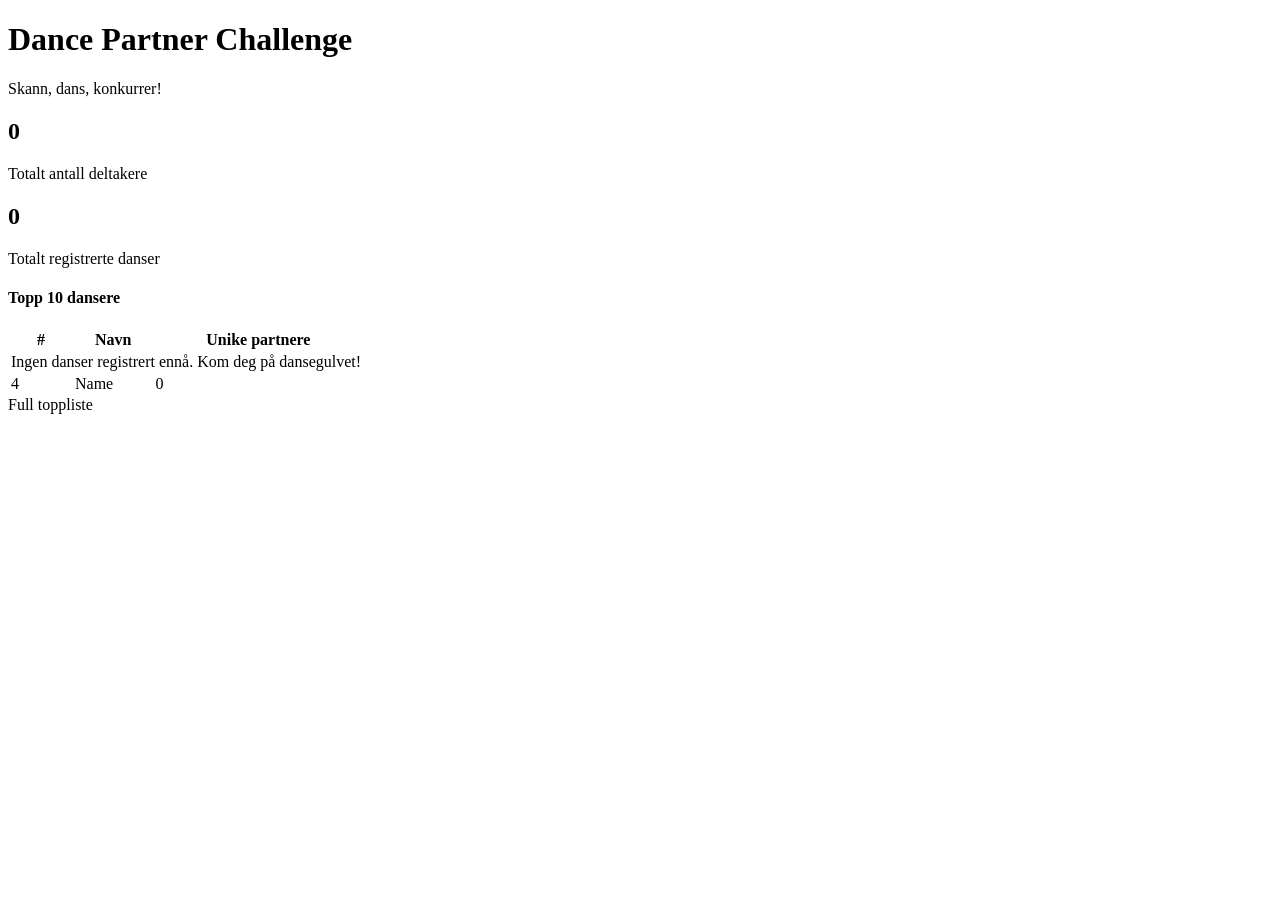
<file: src/main/resources/templates/index.html>
<!DOCTYPE html>
<html xmlns:th="http://www.thymeleaf.org" lang="en">
<head th:replace="~{fragments/layout :: head('Hjem')}"></head>
<body class="bg-dark-dance">
<nav th:replace="~{fragments/layout :: navbar}"></nav>

<div class="container py-5">
    <div class="text-center mb-5">
        <div class="event-logo mb-4">
            <i class="bi bi-music-note-beamed display-1 text-dance"></i>
        </div>
        <h1 class="display-4 fw-bold text-white">Dance Partner Challenge</h1>
        <p class="lead text-light">Skann, dans, konkurrer!</p>
    </div>

    <div class="row g-4 mb-5">
        <div class="col-md-6">
            <div class="card stat-card text-center h-100">
                <div class="card-body">
                    <i class="bi bi-people display-4 text-dance"></i>
                    <h2 class="display-5 fw-bold text-white mt-2" th:text="${totalParticipants}">0</h2>
                    <p class="text-light">Totalt antall deltakere</p>
                </div>
            </div>
        </div>
        <div class="col-md-6">
            <div class="card stat-card text-center h-100">
                <div class="card-body">
                    <i class="bi bi-heart display-4 text-dance"></i>
                    <h2 class="display-5 fw-bold text-white mt-2" th:text="${totalDances}">0</h2>
                    <p class="text-light">Totalt registrerte danser</p>
                </div>
            </div>
        </div>
    </div>

    <div class="card bg-card">
        <div class="card-header bg-dance text-white">
            <h4 class="mb-0"><i class="bi bi-trophy me-2"></i>Topp 10 dansere</h4>
        </div>
        <div class="card-body p-0">
            <div class="table-responsive">
                <table class="table table-dark table-hover mb-0">
                    <thead>
                        <tr>
                            <th width="60">#</th>
                            <th>Navn</th>
                            <th class="text-end">Unike partnere</th>
                        </tr>
                    </thead>
                    <tbody>
                        <tr th:if="${#lists.isEmpty(leaderboard)}">
                            <td colspan="3" class="text-center text-white py-4">Ingen danser registrert ennå. Kom deg på dansegulvet!</td>
                        </tr>
                        <tr th:each="entry : ${leaderboard}"
                            th:class="${entry.rank == 1 ? 'table-warning' : (entry.rank == 2 ? 'table-secondary' : (entry.rank == 3 ? 'rank-bronze' : ''))}">
                            <td>
                                <span th:if="${entry.rank == 1}"><i class="bi bi-trophy-fill text-warning"></i></span>
                                <span th:if="${entry.rank == 2}"><i class="bi bi-trophy-fill text-secondary"></i></span>
                                <span th:if="${entry.rank == 3}"><i class="bi bi-trophy-fill text-bronze"></i></span>
                                <span th:if="${entry.rank > 3}" th:text="${entry.rank}">4</span>
                            </td>
                            <td>
                                <a th:href="@{/participant/{id}(id=${entry.participantId})}"
                                   class="text-decoration-none text-white fw-bold"
                                   th:text="${entry.name}">Name</a>
                            </td>
                            <td class="text-end fw-bold" th:text="${entry.uniquePartners}">0</td>
                        </tr>
                    </tbody>
                </table>
            </div>
        </div>
    </div>

    <div class="text-center mt-4">
        <a th:href="@{/leaderboard}" class="btn btn-dance btn-lg">
            <i class="bi bi-arrows-fullscreen me-2"></i>Full toppliste
        </a>
    </div>
</div>

<footer th:replace="~{fragments/layout :: footer}"></footer>
<div th:replace="~{fragments/layout :: scripts}"></div>
</body>
</html>
</file>
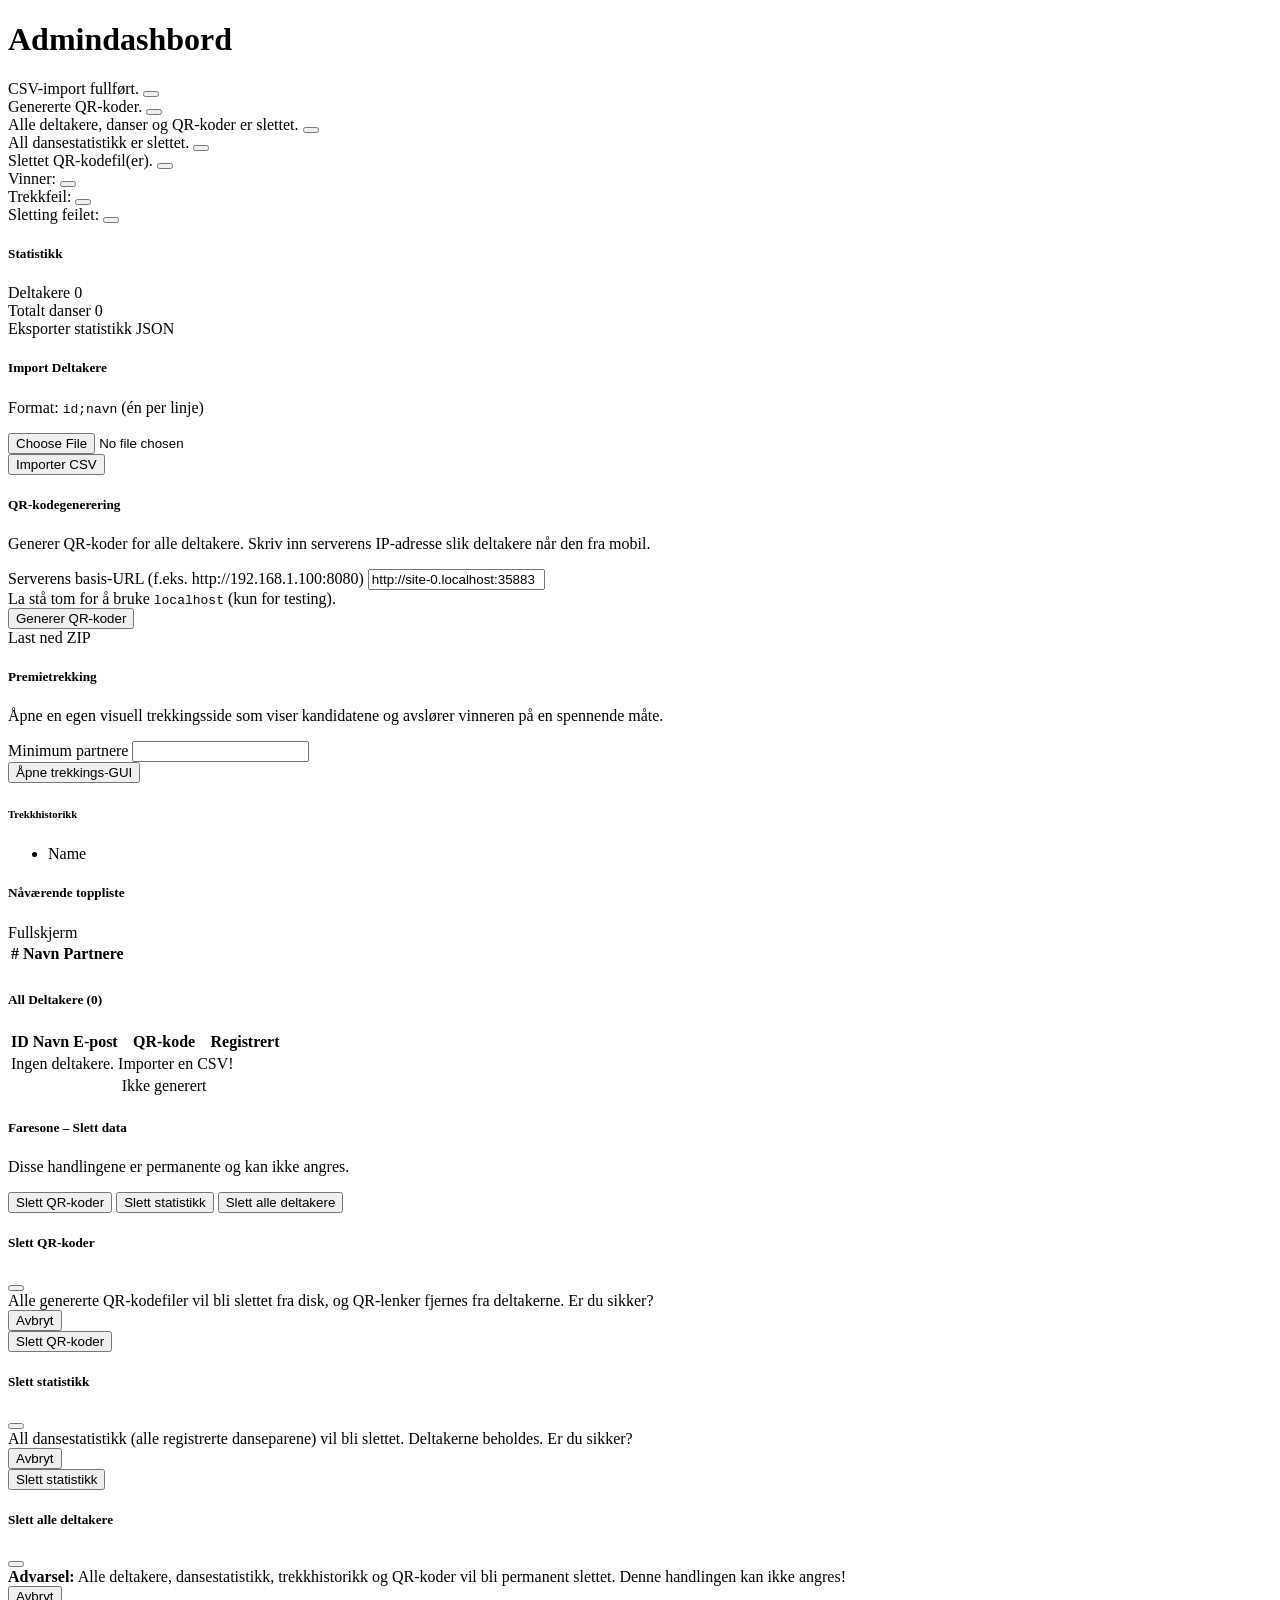
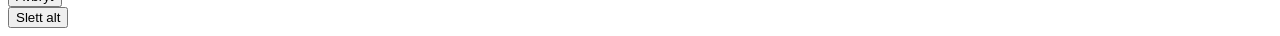
<file: src/main/resources/templates/admin.html>
<!DOCTYPE html>
<html xmlns:th="http://www.thymeleaf.org" lang="en">
<head th:replace="~{fragments/layout :: head('Admindashbord')}"></head>
<body class="bg-dark-dance">
<nav th:replace="~{fragments/layout :: navbar}"></nav>

<div class="container-fluid py-4">
    <h1 class="text-white fw-bold mb-4"><i class="bi bi-gear me-2"></i>Admindashbord</h1>

    <div th:if="${param.imported}" class="alert alert-success alert-dismissible fade show">
        <i class="bi bi-check-circle me-2"></i>CSV-import fullført.
        <button type="button" class="btn-close" data-bs-dismiss="alert"></button>
    </div>
    <div th:if="${param.qrGenerated}" class="alert alert-success alert-dismissible fade show">
        <i class="bi bi-check-circle me-2"></i>Genererte <span th:text="${param.qrGenerated}"></span> QR-koder.
        <button type="button" class="btn-close" data-bs-dismiss="alert"></button>
    </div>
    <div th:if="${param.deletedParticipants}" class="alert alert-warning alert-dismissible fade show">
        <i class="bi bi-trash me-2"></i>Alle deltakere, danser og QR-koder er slettet.
        <button type="button" class="btn-close" data-bs-dismiss="alert"></button>
    </div>
    <div th:if="${param.deletedStatistics}" class="alert alert-warning alert-dismissible fade show">
        <i class="bi bi-trash me-2"></i>All dansestatistikk er slettet.
        <button type="button" class="btn-close" data-bs-dismiss="alert"></button>
    </div>
    <div th:if="${param.deletedQr}" class="alert alert-warning alert-dismissible fade show">
        <i class="bi bi-trash me-2"></i>Slettet <span th:text="${param.deletedQr}"></span> QR-kodefil(er).
        <button type="button" class="btn-close" data-bs-dismiss="alert"></button>
    </div>
    <div th:if="${param.winner}" class="alert alert-warning alert-dismissible fade show fs-4 text-center">
        <i class="bi bi-trophy-fill me-2"></i>Vinner: <strong th:text="${param.winner}"></strong>
        <button type="button" class="btn-close" data-bs-dismiss="alert"></button>
    </div>
    <div th:if="${param.drawError}" class="alert alert-danger alert-dismissible fade show">
        Trekkfeil: <span th:text="${param.drawError}"></span>
        <button type="button" class="btn-close" data-bs-dismiss="alert"></button>
    </div>
    <div th:if="${param.deleteError}" class="alert alert-danger alert-dismissible fade show">
        <i class="bi bi-exclamation-triangle me-2"></i>Sletting feilet: <span th:text="${param.deleteError}"></span>
        <button type="button" class="btn-close" data-bs-dismiss="alert"></button>
    </div>

    <div class="row g-4">
        <div class="col-lg-4">
            <div class="card bg-card h-100">
                <div class="card-header bg-dance text-white">
                    <h5 class="mb-0"><i class="bi bi-bar-chart me-2"></i>Statistikk</h5>
                </div>
                <div class="card-body">
                    <div class="stat-item d-flex justify-content-between py-2 border-bottom border-secondary">
                        <span class="text-light">Deltakere</span>
                        <span class="text-white fw-bold" th:text="${#lists.size(participants)}">0</span>
                    </div>
                    <div class="stat-item d-flex justify-content-between py-2">
                        <span class="text-light">Totalt danser</span>
                        <span class="text-white fw-bold" th:text="${totalDances}">0</span>
                    </div>
                    <div class="mt-3">
                        <a th:href="@{/api/statistics}" class="btn btn-outline-dance btn-sm" target="_blank">
                            <i class="bi bi-download me-1"></i>Eksporter statistikk JSON
                        </a>
                    </div>
                </div>
            </div>
        </div>

        <div class="col-lg-4">
            <div class="card bg-card h-100">
                <div class="card-header bg-dance text-white">
                    <h5 class="mb-0"><i class="bi bi-file-earmark-csv me-2"></i>Import Deltakere</h5>
                </div>
                <div class="card-body">
                    <p class="text-white small">Format: <code>id;navn</code> (én per linje)</p>
                    <form th:action="@{/admin/import-csv}" method="post" enctype="multipart/form-data">
                        <div class="mb-3">
                            <input type="file" class="form-control bg-dark text-white border-dance"
                                   name="file" accept=".csv,.txt" required/>
                        </div>
                        <button type="submit" class="btn btn-dance w-100">
                            <i class="bi bi-upload me-2"></i>Importer CSV
                        </button>
                    </form>
                </div>
            </div>
        </div>

        <div class="col-lg-4">
            <div class="card bg-card h-100">
                <div class="card-header bg-dance text-white">
                    <h5 class="mb-0"><i class="bi bi-qr-code me-2"></i>QR-kodegenerering</h5>
                </div>
                <div class="card-body">
                    <p class="text-white small">Generer QR-koder for alle deltakere. Skriv inn serverens IP-adresse slik deltakere når den fra mobil.</p>
                    <form th:action="@{/admin/generate-qr}" method="post" class="mb-3">
                        <div class="mb-2">
                            <label class="form-label text-white small">Serverens basis-URL <span class="text-white">(f.eks. http://192.168.1.100:8080)</span></label>
                            <input type="url" class="form-control bg-dark text-white border-dance"
                                   name="baseUrl" placeholder="http://192.168.1.100:8080"
                                   id="baseUrlInput"/>
                            <div class="form-text text-white">La stå tom for å bruke <code>localhost</code> (kun for testing).</div>
                        </div>
                        <button type="submit" class="btn btn-dance w-100">
                            <i class="bi bi-qr-code me-2"></i>Generer QR-koder
                        </button>
                    </form>
                    <a th:href="@{/admin/download-qr}" class="btn btn-outline-dance w-100">
                        <i class="bi bi-file-zip me-2"></i>Last ned ZIP
                    </a>
                </div>
            </div>
        </div>

        <div class="col-lg-6">
            <div class="card bg-card">
                <div class="card-header bg-dance text-white">
                    <h5 class="mb-0"><i class="bi bi-gift me-2"></i>Premietrekking</h5>
                </div>
                <div class="card-body">
                    <p class="text-white small">
                        Åpne en egen visuell trekkingsside som viser kandidatene og avslører vinneren på en spennende måte.
                    </p>

                    <form th:action="@{/admin/prize-draw}" method="get" class="d-flex gap-2 align-items-end">
                        <div class="flex-grow-1">
                            <label class="form-label text-light">Minimum partnere</label>
                            <input type="number" class="form-control bg-dark text-white border-dance"
                                   name="threshold" th:value="${defaultThreshold}" min="1" required/>
                        </div>
                        <button type="submit" class="btn btn-warning btn-lg">
                            <i class="bi bi-stars me-2"></i>Åpne trekkings-GUI
                        </button>
                    </form>

                    <div th:if="${!#lists.isEmpty(drawHistory)}" class="mt-4">
                        <h6 class="text-light">Trekkhistorikk</h6>
                        <ul class="list-group">
                            <li class="list-group-item bg-card-item text-white d-flex justify-content-between"
                                th:each="draw : ${drawHistory}">
                                <span><i class="bi bi-trophy-fill text-warning me-2"></i><span th:text="${draw.winner.name}">Name</span></span>
                                <span class="text-muted small" th:text="${#temporals.format(draw.drawnAt, 'dd.MM.yyyy HH:mm')}"></span>
                            </li>
                        </ul>
                    </div>
                </div>
            </div>
        </div>

        <div class="col-lg-6">
            <div class="card bg-card">
                <div class="card-header bg-dance text-white d-flex justify-content-between align-items-center">
                    <h5 class="mb-0"><i class="bi bi-trophy me-2"></i>Nåværende toppliste</h5>
                    <a th:href="@{/leaderboard}" class="btn btn-sm btn-outline-light" target="_blank">
                        <i class="bi bi-arrows-fullscreen me-1"></i>Fullskjerm
                    </a>
                </div>
                <div class="card-body p-0">
                    <div class="table-responsive" style="max-height:300px;overflow-y:auto">
                        <table class="table table-dark table-hover table-sm mb-0">
                            <thead>
                                <tr><th>#</th><th>Navn</th><th class="text-end">Partnere</th></tr>
                            </thead>
                            <tbody>
                                <tr th:each="entry : ${leaderboard}">
                                    <td th:text="${entry.rank}"></td>
                                    <td th:text="${entry.name}"></td>
                                    <td class="text-end text-dance fw-bold" th:text="${entry.uniquePartners}"></td>
                                </tr>
                            </tbody>
                        </table>
                    </div>
                </div>
            </div>
        </div>

        <div class="col-12">
            <div class="card bg-card">
                <div class="card-header bg-dance text-white">
                    <h5 class="mb-0"><i class="bi bi-people me-2"></i>All Deltakere (<span th:text="${#lists.size(participants)}">0</span>)</h5>
                </div>
                <div class="card-body p-0">
                    <div class="table-responsive" style="max-height:400px;overflow-y:auto">
                        <table class="table table-dark table-hover table-sm mb-0">
                            <thead>
                                <tr>
                                    <th>ID</th>
                                    <th>Navn</th>
                                    <th>E-post</th>
                                    <th>QR-kode</th>
                                    <th>Registrert</th>
                                </tr>
                            </thead>
                            <tbody>
                                <tr th:if="${#lists.isEmpty(participants)}">
                                    <td colspan="5" class="text-center text-white py-3">Ingen deltakere. Importer en CSV!</td>
                                </tr>
                                <tr th:each="p : ${participants}">
                                    <td th:text="${p.id}"></td>
                                    <td>
                                        <a th:href="@{/participant/{id}(id=${p.id})}"
                                           class="text-decoration-none text-white" th:text="${p.name}"></a>
                                    </td>
                                    <td class="text-muted" th:text="${p.email ?: '-'}"></td>
                                    <td>
                                        <a th:if="${p.qrCodeUrl}" th:href="${p.qrCodeUrl}"
                                           class="btn btn-sm btn-outline-dance" target="_blank">
                                            <i class="bi bi-qr-code"></i>
                                        </a>
                                        <span th:unless="${p.qrCodeUrl}" class="text-muted small">Ikke generert</span>
                                    </td>
                                    <td class="text-muted small"
                                        th:text="${p.createdAt != null ? #temporals.format(p.createdAt, 'dd.MM.yyyy') : '-'}"></td>
                                </tr>
                            </tbody>
                        </table>
                    </div>
                </div>
            </div>
        </div>

        <!-- Danger Zone -->
        <div class="col-12">
            <div class="card border-danger">
                <div class="card-header bg-danger text-white">
                    <h5 class="mb-0"><i class="bi bi-exclamation-triangle-fill me-2"></i>Faresone – Slett data</h5>
                </div>
                <div class="card-body">
                    <p class="text-muted small mb-3">Disse handlingene er permanente og kan ikke angres.</p>
                    <div class="d-flex flex-wrap gap-3">
                        <button type="button" class="btn btn-outline-danger"
                                data-bs-toggle="modal" data-bs-target="#deleteQrModal">
                            <i class="bi bi-qr-code me-2"></i>Slett QR-koder
                        </button>
                        <button type="button" class="btn btn-outline-danger"
                                data-bs-toggle="modal" data-bs-target="#deleteStatisticsModal">
                            <i class="bi bi-bar-chart me-2"></i>Slett statistikk
                        </button>
                        <button type="button" class="btn btn-danger"
                                data-bs-toggle="modal" data-bs-target="#deleteParticipantsModal">
                            <i class="bi bi-people me-2"></i>Slett alle deltakere
                        </button>
                    </div>
                </div>
            </div>
        </div>
    </div>
</div>

<!-- Modal: Slett QR-koder -->
<div class="modal fade" id="deleteQrModal" tabindex="-1">
    <div class="modal-dialog">
        <div class="modal-content bg-dark text-white">
            <div class="modal-header border-danger">
                <h5 class="modal-title"><i class="bi bi-qr-code me-2"></i>Slett QR-koder</h5>
                <button type="button" class="btn-close btn-close-white" data-bs-dismiss="modal"></button>
            </div>
            <div class="modal-body">
                Alle genererte QR-kodefiler vil bli slettet fra disk, og QR-lenker fjernes fra deltakerne.
                Er du sikker?
            </div>
            <div class="modal-footer border-secondary">
                <button type="button" class="btn btn-secondary" data-bs-dismiss="modal">Avbryt</button>
                <form th:action="@{/admin/delete-qr}" method="post">
                    <button type="submit" class="btn btn-danger">
                        <i class="bi bi-trash me-1"></i>Slett QR-koder
                    </button>
                </form>
            </div>
        </div>
    </div>
</div>

<!-- Modal: Slett statistikk -->
<div class="modal fade" id="deleteStatisticsModal" tabindex="-1">
    <div class="modal-dialog">
        <div class="modal-content bg-dark text-white">
            <div class="modal-header border-danger">
                <h5 class="modal-title"><i class="bi bi-bar-chart me-2"></i>Slett statistikk</h5>
                <button type="button" class="btn-close btn-close-white" data-bs-dismiss="modal"></button>
            </div>
            <div class="modal-body">
                All dansestatistikk (alle registrerte danseparene) vil bli slettet.
                Deltakerne beholdes. Er du sikker?
            </div>
            <div class="modal-footer border-secondary">
                <button type="button" class="btn btn-secondary" data-bs-dismiss="modal">Avbryt</button>
                <form th:action="@{/admin/delete-statistics}" method="post">
                    <button type="submit" class="btn btn-danger">
                        <i class="bi bi-trash me-1"></i>Slett statistikk
                    </button>
                </form>
            </div>
        </div>
    </div>
</div>

<!-- Modal: Slett alle deltakere -->
<div class="modal fade" id="deleteParticipantsModal" tabindex="-1">
    <div class="modal-dialog">
        <div class="modal-content bg-dark text-white">
            <div class="modal-header border-danger">
                <h5 class="modal-title"><i class="bi bi-people me-2"></i>Slett alle deltakere</h5>
                <button type="button" class="btn-close btn-close-white" data-bs-dismiss="modal"></button>
            </div>
            <div class="modal-body">
                <strong class="text-danger">Advarsel:</strong> Alle deltakere, dansestatistikk, trekkhistorikk og
                QR-koder vil bli permanent slettet. Denne handlingen kan ikke angres!
            </div>
            <div class="modal-footer border-secondary">
                <button type="button" class="btn btn-secondary" data-bs-dismiss="modal">Avbryt</button>
                <form th:action="@{/admin/delete-participants}" method="post">
                    <button type="submit" class="btn btn-danger">
                        <i class="bi bi-trash me-1"></i>Slett alt
                    </button>
                </form>
            </div>
        </div>
    </div>
</div>
<footer th:replace="~{fragments/layout :: footer}"></footer>
<div th:replace="~{fragments/layout :: scripts}"></div>
<script>
  // Auto-fill base URL with current browser origin (server's actual IP/hostname)
  var input = document.getElementById('baseUrlInput');
  if (input && !input.value) {
    input.value = window.location.origin;
  }
</script>
</body>
</html>
</file>
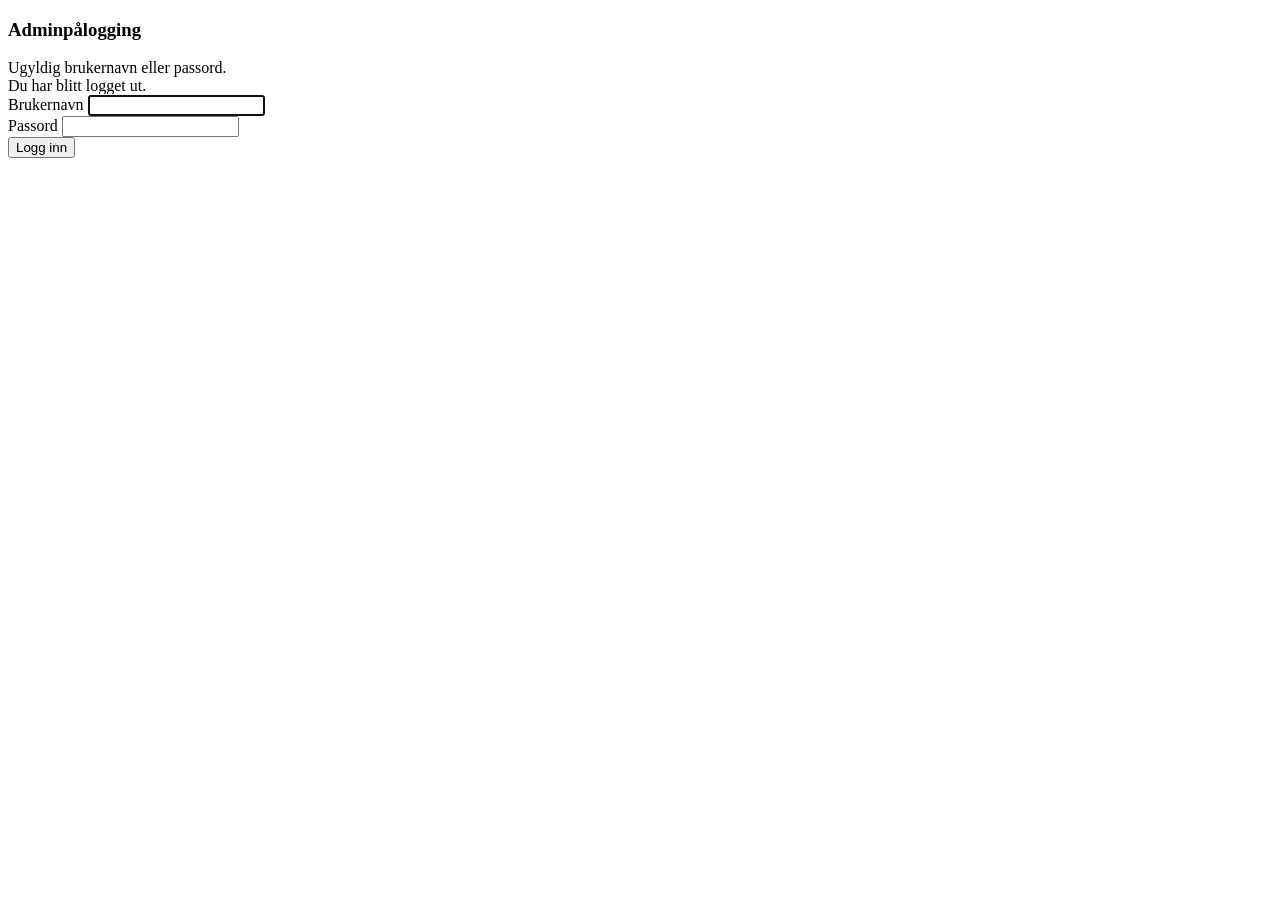
<file: src/main/resources/templates/login.html>
<!DOCTYPE html>
<html xmlns:th="http://www.thymeleaf.org" lang="en">
<head th:replace="~{fragments/layout :: head('Adminpålogging')}"></head>
<body class="bg-dark-dance">
<nav th:replace="~{fragments/layout :: navbar}"></nav>

<div class="container py-5">
    <div class="row justify-content-center">
        <div class="col-md-4">
            <div class="card bg-card">
                <div class="card-header bg-dance text-white text-center">
                    <h3><i class="bi bi-lock me-2"></i>Adminpålogging</h3>
                </div>
                <div class="card-body p-4">
                    <div th:if="${param.error}" class="alert alert-danger">
                        Ugyldig brukernavn eller passord.
                    </div>
                    <div th:if="${param.logout}" class="alert alert-info">
                        Du har blitt logget ut.
                    </div>
                    <form th:action="@{/login}" method="post">
                        <div class="mb-3">
                            <label class="form-label text-light">Brukernavn</label>
                            <input type="text" class="form-control bg-dark text-white border-dance"
                                   name="username" required autofocus/>
                        </div>
                        <div class="mb-3">
                            <label class="form-label text-light">Passord</label>
                            <input type="password" class="form-control bg-dark text-white border-dance"
                                   name="password" required/>
                        </div>
                        <div class="d-grid">
                            <button type="submit" class="btn btn-dance btn-lg">
                                <i class="bi bi-box-arrow-in-right me-2"></i>Logg inn
                            </button>
                        </div>
                    </form>
                </div>
            </div>
        </div>
    </div>
</div>

<footer th:replace="~{fragments/layout :: footer}"></footer>
<div th:replace="~{fragments/layout :: scripts}"></div>
</body>
</html>
</file>
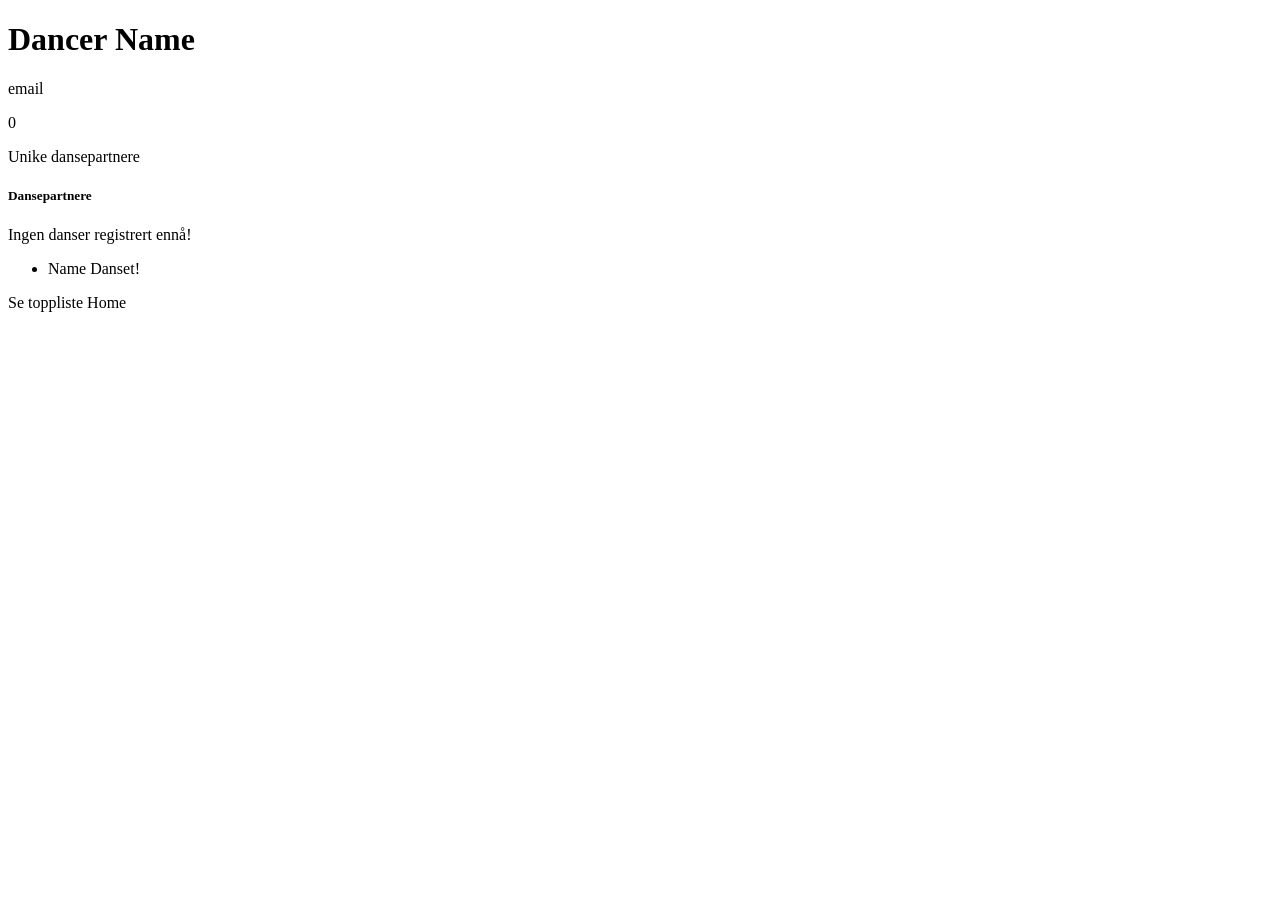
<file: src/main/resources/templates/participant.html>
<!DOCTYPE html>
<html xmlns:th="http://www.thymeleaf.org" lang="en">
<head th:replace="~{fragments/layout :: head('Deltakerstats')}"></head>
<body class="bg-dark-dance">
<nav th:replace="~{fragments/layout :: navbar}"></nav>

<div class="container py-5">
    <div class="row justify-content-center">
        <div class="col-lg-8">
            <div class="card bg-card mb-4">
                <div class="card-body text-center p-5">
                    <i class="bi bi-person-circle display-1 text-dance mb-3"></i>
                    <h1 class="text-white fw-bold" th:text="${participant.name}">Dancer Name</h1>
                    <p class="text-muted" th:if="${participant.email}" th:text="${participant.email}">email</p>
                    <div class="display-4 fw-bold text-dance mt-3" th:text="${uniqueCount}">0</div>
                    <p class="text-light">Unike dansepartnere</p>
                </div>
            </div>

            <div class="card bg-card">
                <div class="card-header bg-dance text-white">
                    <h5 class="mb-0"><i class="bi bi-people me-2"></i>Dansepartnere</h5>
                </div>
                <div class="card-body p-0">
                    <div th:if="${#lists.isEmpty(partners)}" class="text-center text-muted py-4">
                        Ingen danser registrert ennå!
                    </div>
                    <ul class="list-group list-group-flush" th:unless="${#lists.isEmpty(partners)}">
                        <li class="list-group-item bg-card-item text-white d-flex justify-content-between align-items-center"
                            th:each="partner : ${partners}">
                            <span>
                                <i class="bi bi-person me-2 text-dance"></i>
                                <a th:href="@{/participant/{id}(id=${partner.id})}"
                                   class="text-decoration-none text-white"
                                   th:text="${partner.name}">Name</a>
                            </span>
                            <span class="badge bg-dance rounded-pill">Danset!</span>
                        </li>
                    </ul>
                </div>
            </div>

            <div class="text-center mt-4">
                <a th:href="@{/leaderboard}" class="btn btn-dance">
                    <i class="bi bi-trophy me-2"></i>Se toppliste
                </a>
                <a th:href="@{/}" class="btn btn-outline-light ms-2">
                    <i class="bi bi-house me-2"></i>Home
                </a>
            </div>
        </div>
    </div>
</div>

<footer th:replace="~{fragments/layout :: footer}"></footer>
<div th:replace="~{fragments/layout :: scripts}"></div>
</body>
</html>
</file>
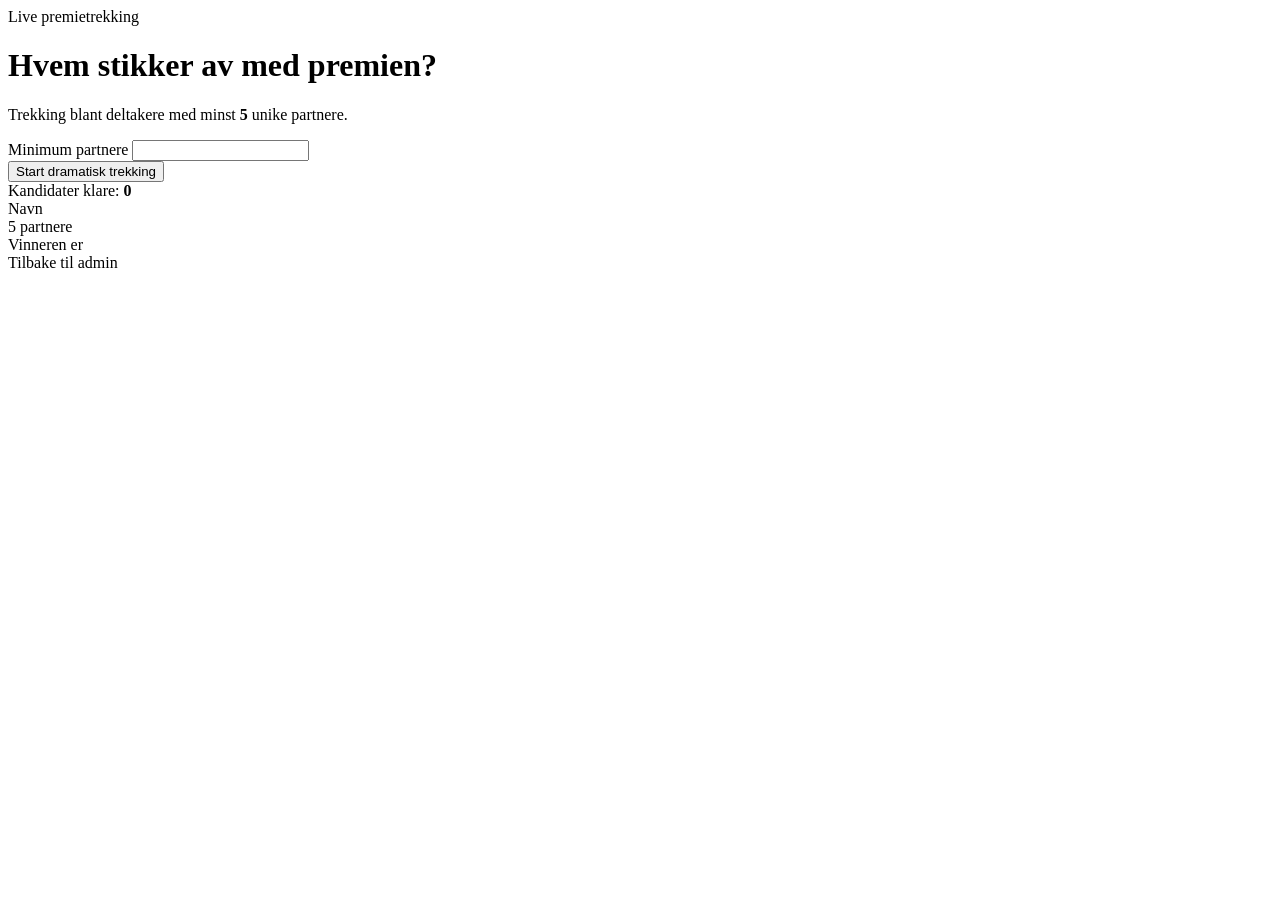
<file: src/main/resources/templates/prize-draw.html>
<!DOCTYPE html>
<html xmlns:th="http://www.thymeleaf.org" lang="no">
<head th:replace="~{fragments/layout :: head('Premietrekking')}"></head>
<body class="bg-dark-dance prize-draw-body">
<nav th:replace="~{fragments/layout :: navbar}"></nav>

<main class="container-fluid prize-draw-stage py-4">
    <div class="text-center mb-4">
        <div class="prize-draw-kicker">
            <i class="bi bi-stars me-2"></i>Live premietrekking
        </div>
        <h1 class="prize-draw-title">
            Hvem stikker av med premien?
        </h1>
        <p class="text-white-50 fs-5">
            Trekking blant deltakere med minst
            <strong class="text-warning" th:text="${threshold}">5</strong>
            unike partnere.
        </p>
    </div>

    <section class="draw-control-panel mx-auto mb-4">
        <form id="drawForm" class="row g-3 align-items-end">
            <div class="col-md-5">
                <label for="thresholdInput" class="form-label text-light">Minimum partnere</label>
                <input id="thresholdInput"
                       name="threshold"
                       type="number"
                       min="1"
                       class="form-control form-control-lg bg-dark text-white border-dance"
                       th:value="${threshold}"
                       required>
            </div>
            <div class="col-md-7 d-grid">
                <button id="startDrawButton" type="submit" class="btn btn-warning btn-lg fw-bold">
                    <i class="bi bi-lightning-charge-fill me-2"></i>Start dramatisk trekking
                </button>
            </div>
        </form>

        <div id="drawMessage" class="text-center text-white-50 mt-3">
            Kandidater klare:
            <strong class="text-dance" th:text="${#lists.size(candidates)}">0</strong>
        </div>
    </section>

    <section class="candidate-arena">
        <div id="candidateGrid" class="candidate-grid">
            <article class="candidate-card"
                     th:each="candidate : ${candidates}"
                     th:data-participant-id="${candidate.participantId}">
                <div class="candidate-icon">
                    <i class="bi bi-person-arms-up"></i>
                </div>
                <div class="candidate-name" th:text="${candidate.name}">Navn</div>
                <div class="candidate-score">
                    <i class="bi bi-people-fill me-1"></i>
                    <span th:text="${candidate.uniquePartners}">5</span>
                    partnere
                </div>
            </article>
        </div>
    </section>

    <section id="winnerReveal" class="winner-reveal d-none">
        <div class="winner-content">
            <div class="winner-label">
                <i class="bi bi-trophy-fill me-2"></i>Vinneren er
            </div>
            <div id="winnerName" class="winner-name"></div>
            <div id="winnerPartners" class="winner-partners"></div>
            <a th:href="@{/admin}" class="btn btn-outline-light btn-lg mt-4">
                <i class="bi bi-arrow-left me-2"></i>Tilbake til admin
            </a>
        </div>
    </section>
</main>

<footer th:replace="~{fragments/layout :: footer}"></footer>
<div th:replace="~{fragments/layout :: scripts}"></div>
<script th:src="@{/js/prize-draw.js}"></script>
</body>
</html>
</file>
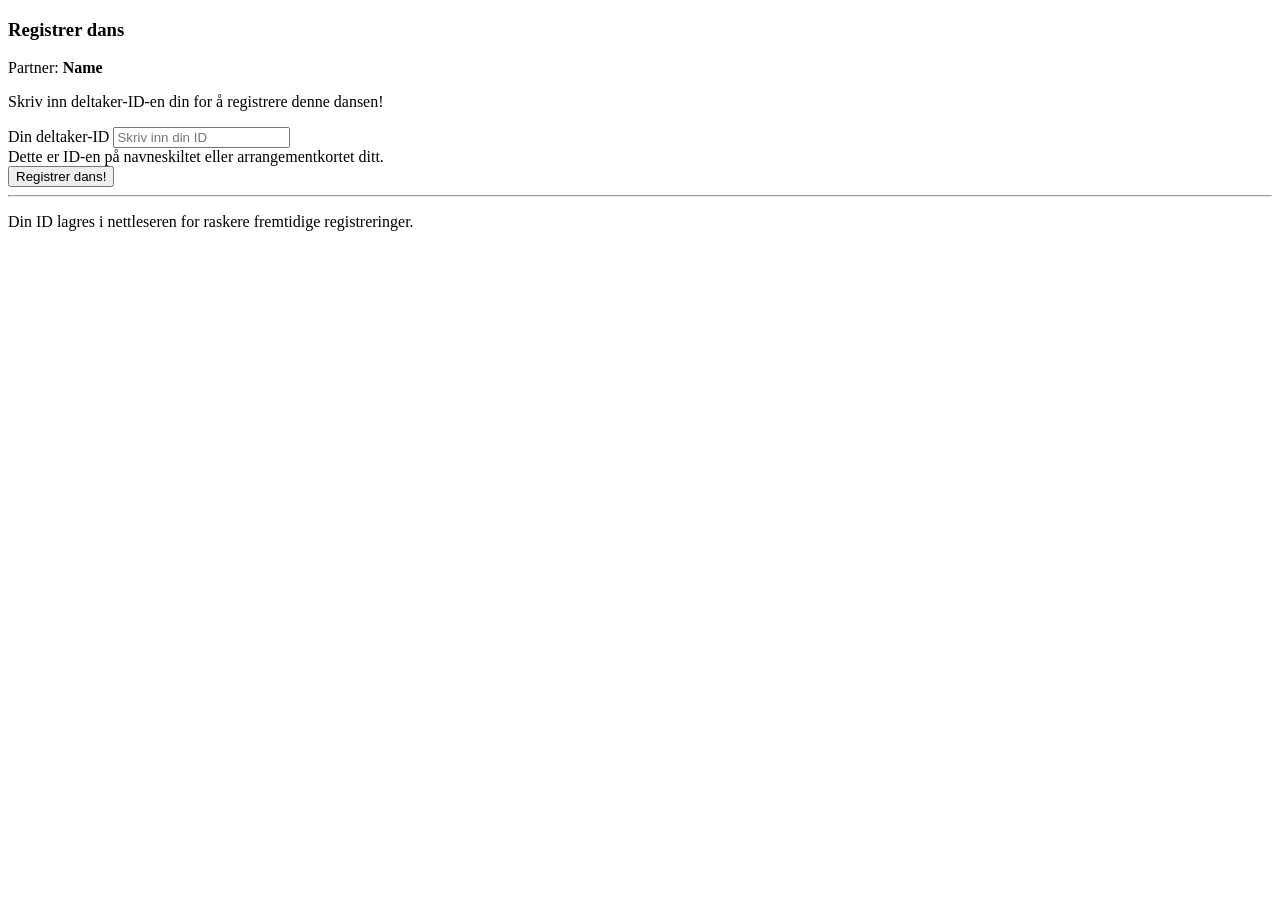
<file: src/main/resources/templates/register.html>
<!DOCTYPE html>
<html xmlns:th="http://www.thymeleaf.org" lang="en">
<head th:replace="~{fragments/layout :: head('Registrer dans')}"></head>
<body class="bg-dark-dance">
<nav th:replace="~{fragments/layout :: navbar}"></nav>

<div class="container py-5">
    <div class="row justify-content-center">
        <div class="col-md-6">
            <div class="card bg-card">
                <div class="card-header bg-dance text-white text-center">
                    <h3><i class="bi bi-qr-code-scan me-2"></i>Registrer dans</h3>
                </div>
                <div class="card-body p-4">
                    <div th:if="${error}" class="alert alert-danger" th:text="${error}"></div>

                    <div th:if="${partnerName}" class="alert alert-info">
                        <i class="bi bi-person-check me-2"></i>
                        Partner: <strong th:text="${partnerName}">Name</strong>
                    </div>

                    <p class="text-light text-center mb-4">Skriv inn deltaker-ID-en din for å registrere denne dansen!</p>

                    <form th:action="@{/register}" method="post" th:object="${form}">
                        <input type="hidden" th:field="*{partnerId}" th:value="${partnerId}"/>

                        <div class="mb-3">
                            <label for="myId" class="form-label text-light">Din deltaker-ID</label>
                            <input type="number" class="form-control form-control-lg bg-dark text-white border-dance"
                                   id="myId" th:field="*{myId}" placeholder="Skriv inn din ID" required/>
                            <div class="form-text text-muted">Dette er ID-en på navneskiltet eller arrangementkortet ditt.</div>
                        </div>

                        <div class="d-grid">
                            <button type="submit" class="btn btn-dance btn-lg">
                                <i class="bi bi-check-circle me-2"></i>Registrer dans!
                            </button>
                        </div>
                    </form>

                    <hr class="border-secondary mt-4"/>
                    <p class="text-muted text-center small">
                        Din ID lagres i nettleseren for raskere fremtidige registreringer.
                    </p>
                </div>
            </div>
        </div>
    </div>
</div>

<footer th:replace="~{fragments/layout :: footer}"></footer>
<div th:replace="~{fragments/layout :: scripts}"></div>
<script th:src="@{/js/register.js}"></script>
</body>
</html>
</file>
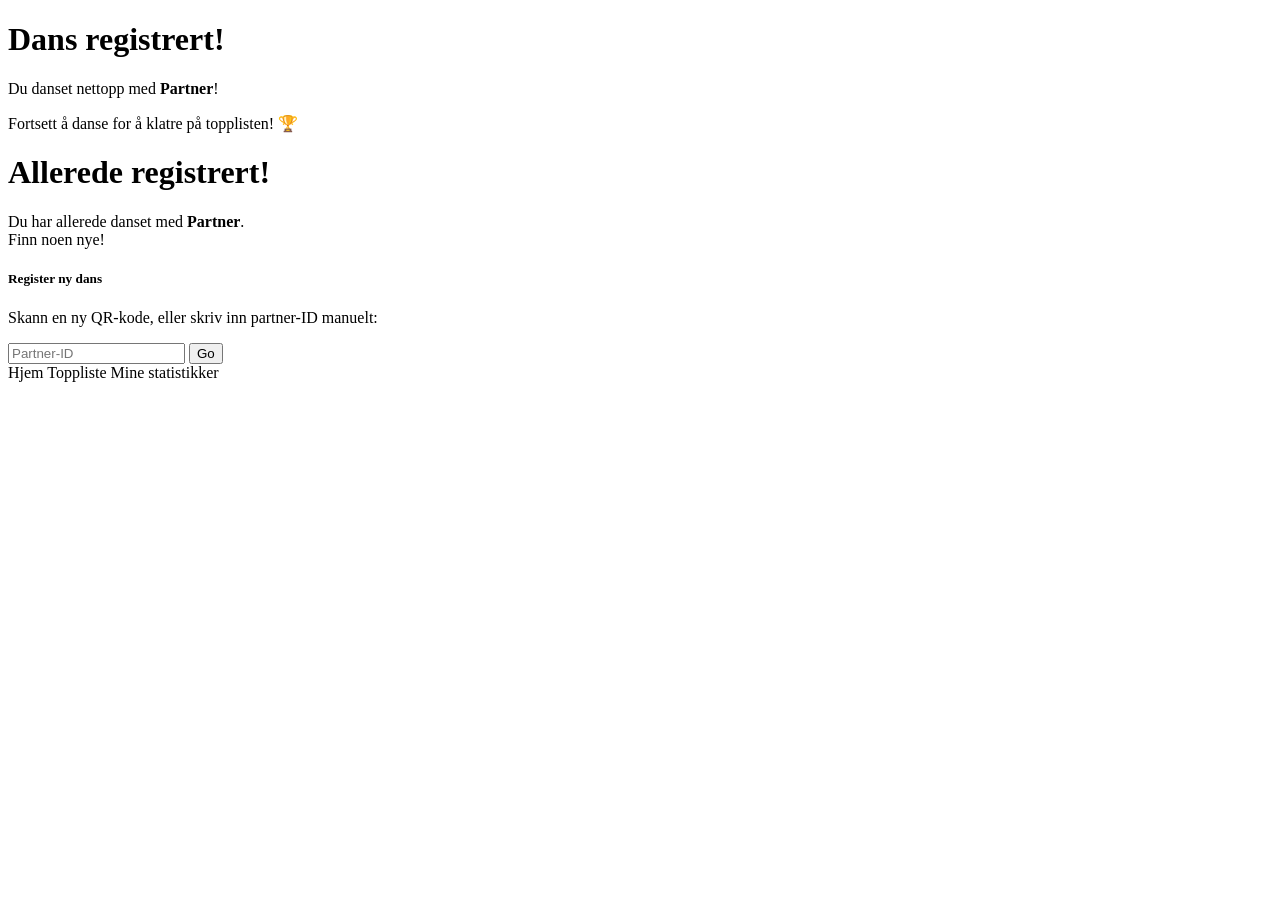
<file: src/main/resources/templates/success.html>
<!DOCTYPE html>
<html xmlns:th="http://www.thymeleaf.org" lang="en">
<head th:replace="~{fragments/layout :: head('Dans registrert!')}"></head>
<body class="bg-dark-dance">
<nav th:replace="~{fragments/layout :: navbar}"></nav>

<div class="container py-5">
    <div class="row justify-content-center">
        <div class="col-md-6 text-center">
            <div th:if="${isNew}">
                <div class="success-icon mb-4">
                    <i class="bi bi-check-circle-fill display-1 text-success"></i>
                </div>
                <h1 class="text-white fw-bold">Dans registrert!</h1>
                <p class="lead text-light">
                    Du danset nettopp med <strong class="text-dance" th:text="${partnerName}">Partner</strong>!
                </p>
                <div class="card bg-card mt-4">
                    <div class="card-body">
                        <p class="text-light mb-0">Fortsett å danse for å klatre på topplisten! 🏆</p>
                    </div>
                </div>
            </div>
            <div th:unless="${isNew}">
                <div class="mb-4">
                    <i class="bi bi-info-circle-fill display-1 text-info"></i>
                </div>
                <h1 class="text-white fw-bold">Allerede registrert!</h1>
                <p class="lead text-light">
                    Du har allerede danset med <strong class="text-dance" th:text="${partnerName}">Partner</strong>.
                    <br/>Finn noen nye!
                </p>
            </div>

            <div class="card bg-card mt-4">
                <div class="card-header bg-dance text-white text-center">
                    <h5 class="mb-0"><i class="bi bi-plus-circle me-2"></i>Register ny dans</h5>
                </div>
                <div class="card-body p-3">
                    <p class="text-light text-center small mb-3">
                        Skann en ny QR-kode, eller skriv inn partner-ID manuelt:
                    </p>
                    <form id="newDanceForm" class="d-flex gap-2">
                        <input type="number" id="newPartnerId" class="form-control bg-dark text-white border-dance"
                               placeholder="Partner-ID" min="1" required/>
                        <button type="submit" class="btn btn-dance text-nowrap">
                            <i class="bi bi-arrow-right-circle me-1"></i>Go
                        </button>
                    </form>
                </div>
            </div>

            <div class="mt-4 d-flex gap-3 justify-content-center flex-wrap">
                <a th:href="@{/}" class="btn btn-outline-light btn-lg">
                    <i class="bi bi-house me-2"></i>Hjem
                </a>
                <a th:href="@{/leaderboard}" class="btn btn-dance btn-lg">
                    <i class="bi bi-trophy me-2"></i>Toppliste
                </a>
                <a th:href="@{/participant/{id}(id=${myId})}" class="btn btn-outline-dance btn-lg" th:if="${myId}">
                    <i class="bi bi-person me-2"></i>Mine statistikker
                </a>
            </div>
        </div>
    </div>
</div>

<footer th:replace="~{fragments/layout :: footer}"></footer>
<div th:replace="~{fragments/layout :: scripts}"></div>
<script>
    (function () {
        var form = document.getElementById('newDanceForm');
        if (form) {
            form.addEventListener('submit', function (e) {
                e.preventDefault();
                var partnerId = document.getElementById('newPartnerId').value;
                if (partnerId) {
                    window.location.href = '/register?partner=' + encodeURIComponent(partnerId);
                }
            });
        }
    })();
</script>
</body>
</html>
</file>
